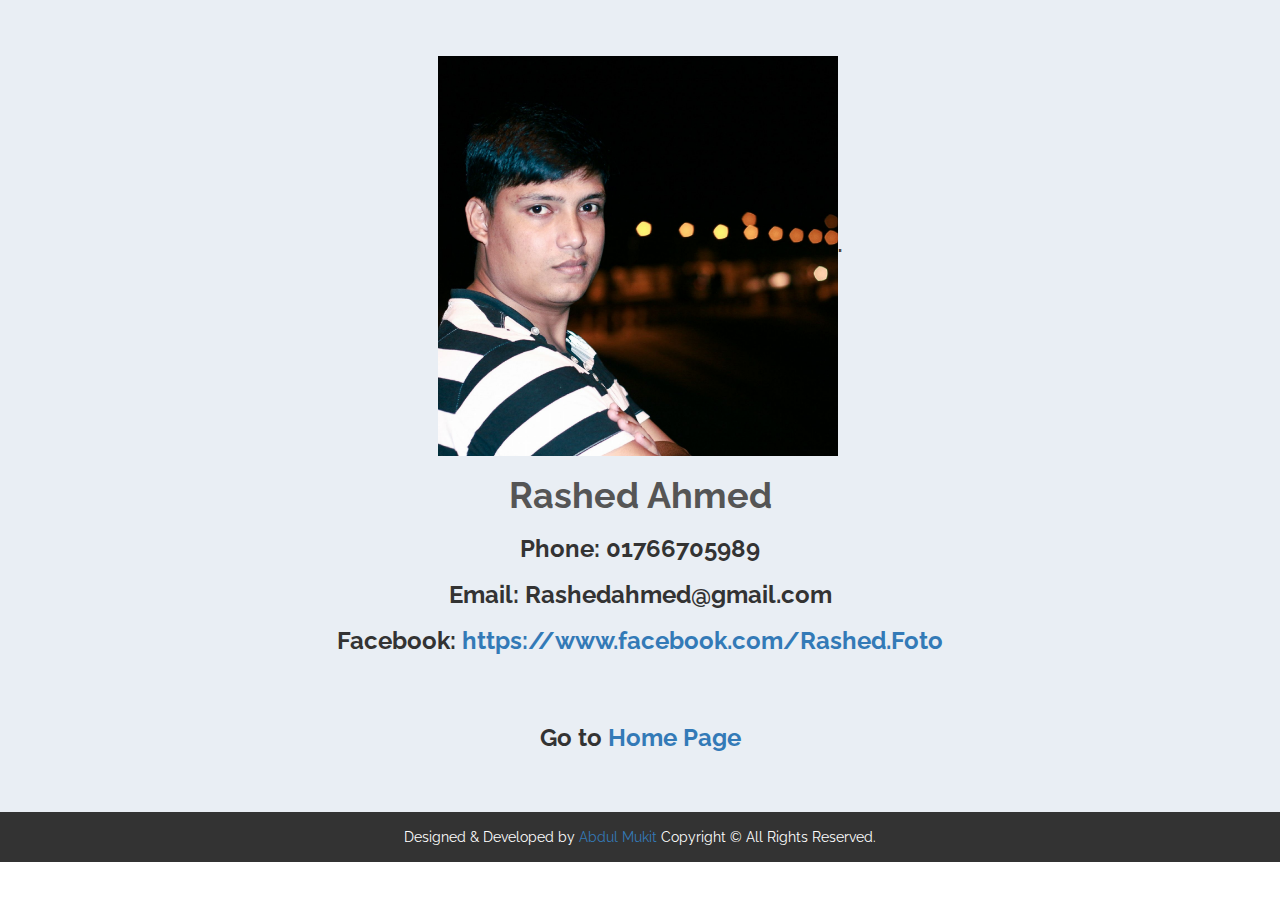
<file: aboutme.html>
<!DOCTYPE html>
<html>
	<head>
		<title>Photographer Rashed</title>
		<meta charset="UTF-8">
		<meta name="viewport" content="width=device-width, initial-scale=1.0">
		<!--page loading-->
		<script type="text/javascript" src="js/pace.js"></script>
		<link rel="stylesheet" type="text/css" href="css/pace-theme.css"/>
		<!-- css styles -->
		<link rel="stylesheet" type="text/css" href="css/bootstrap.min.css"/>
		<link href="https://fonts.googleapis.com/css?family=Raleway:400,500,700" rel="stylesheet">
		<link rel="stylesheet" href="https://maxcdn.bootstrapcdn.com/font-awesome/4.6.1/css/font-awesome.min.css">
		<link rel="stylesheet" type="text/css" href="css/slicknav.min.css"/>
		<link rel="stylesheet" type="text/css" href="css/animate.css"/>
		<link rel="stylesheet" type="text/css" href="css/reset.css"/>
		<link rel="stylesheet" type="text/css" href="style.css"/>
		<link rel="stylesheet" type="text/css" href="css/responsive.css"/>
		<link rel="stylesheet" type="text/css" href="css/animation-without-delay.css"/>
		<script src="https://ajax.googleapis.com/ajax/libs/jquery/1.10.1/jquery.min.js" type="text/javascript"></script> 
		<script type="text/javascript" src="js/respond.js"></script>
		<script type="text/javascript" src="js/caroufredsel.js"></script>
		
	</head>
	<body id="main">
	<!-- body content -->
		<div class="entire-content">
		<!-- About me Section -->
			<section class="portfolio section-padding about_me" data-stellar-background-ratio="0.5" id="portfolio">
				<div class="container">
					<div class="row">
						<div class="animation rashed_photo" data-animation="fadeInUp" >
							<img src="img/rashed.png"/>"
							<h1>Rashed Ahmed</h1>						
							<h3>Phone: 01766705989</h3>
							<h3>Email: Rashedahmed@gmail.com</h3>
							<h3>Facebook: <a href="https://www.facebook.com/Rashed.Foto">https://www.facebook.com/Rashed.Foto</a></h3>
							<br>
							<br>
							<h3>Go to <a href="index.html">Home Page</a></h3>
						</div>
					</div>
				</div>
			</section>			
		<!-- Footer Section -->
			<footer>
				<div class="copyright">
					<p>Designed & Developed by <a href="designer.html">Abdul Mukit</a> Copyright &copy; All Rights Reserved.</p>
				</div>
			</footer>
			<!-- javascripts -->
			<script type="text/javascript" src="js/bootstrap.min.js"></script>
			<script type="text/javascript" src="js/jquery.slicknav.min.js"></script>
			<script type="text/javascript" src="js/stellar.min.js"></script>
			<script type="text/javascript" src="js/jquery.waypoints.min.js"></script>
			<script type="text/javascript" src="js/nav.js"></script>
			<script type="text/javascript" src="js/main.js"></script>
		</div>
	</body>
</html>
</file>
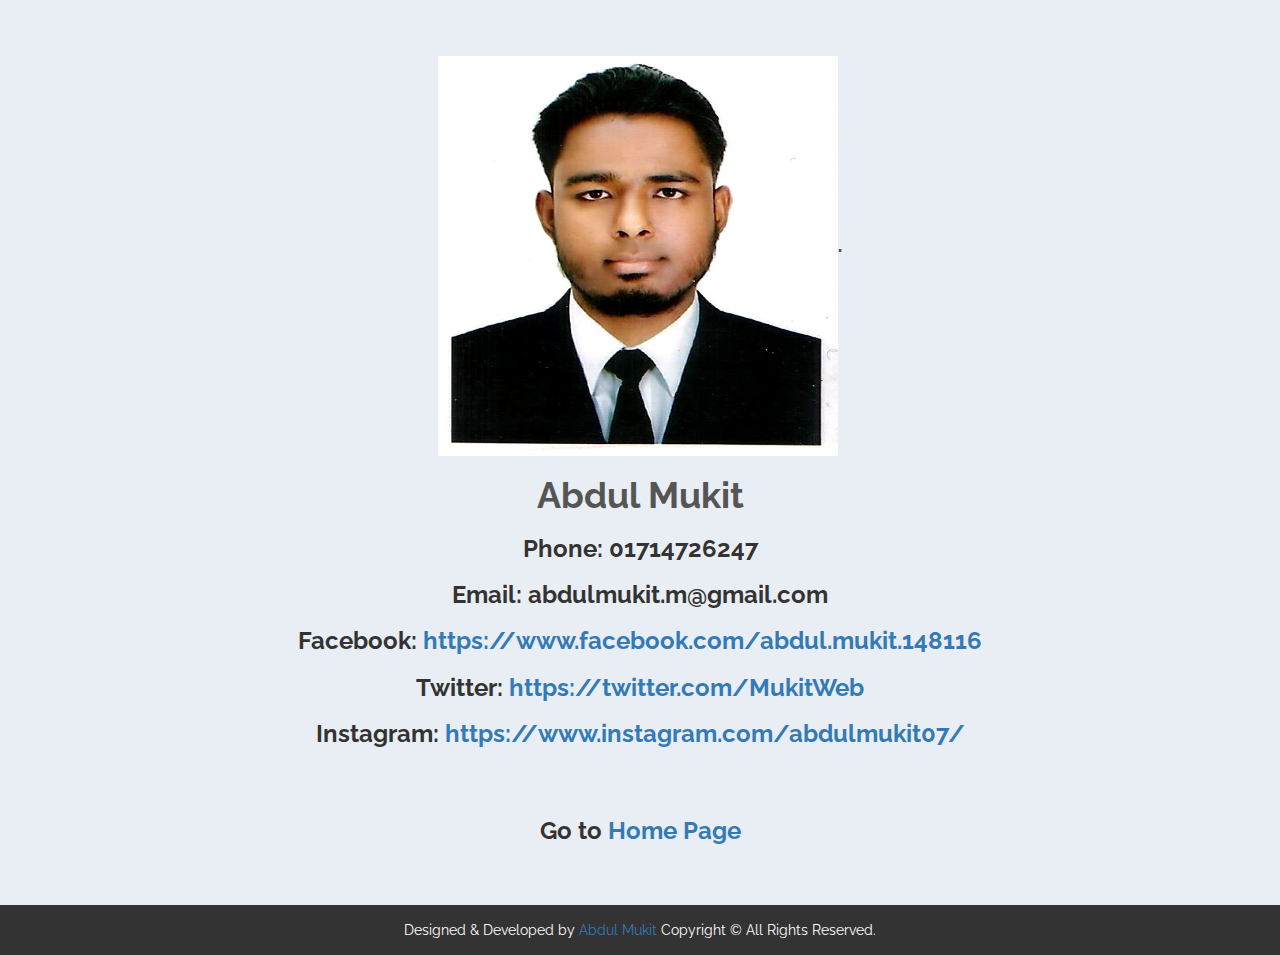
<file: designer.html>
<!DOCTYPE html>
<html>
	<head>
		<title>Developer Mukit</title>
		<meta charset="UTF-8">
		<meta name="viewport" content="width=device-width, initial-scale=1.0">
		<!--page loading-->
		<script type="text/javascript" src="js/pace.js"></script>
		<link rel="stylesheet" type="text/css" href="css/pace-theme.css"/>
		<!-- css styles -->
		<link rel="stylesheet" type="text/css" href="css/bootstrap.min.css"/>
		<link href="https://fonts.googleapis.com/css?family=Raleway:400,500,700" rel="stylesheet">
		<link rel="stylesheet" href="https://maxcdn.bootstrapcdn.com/font-awesome/4.6.1/css/font-awesome.min.css">
		<link rel="stylesheet" type="text/css" href="css/slicknav.min.css"/>
		<link rel="stylesheet" type="text/css" href="css/animate.css"/>
		<link rel="stylesheet" type="text/css" href="css/reset.css"/>
		<link rel="stylesheet" type="text/css" href="style.css"/>
		<link rel="stylesheet" type="text/css" href="css/responsive.css"/>
		<link rel="stylesheet" type="text/css" href="css/animation-without-delay.css"/>
		<script src="https://ajax.googleapis.com/ajax/libs/jquery/1.10.1/jquery.min.js" type="text/javascript"></script> 
		<script type="text/javascript" src="js/respond.js"></script>
		<script type="text/javascript" src="js/caroufredsel.js"></script>
		
	</head>
	<body id="main">
	<!-- body content -->
		<div class="entire-content">
		<!-- About me Section -->
			<section class="portfolio section-padding about_me" data-stellar-background-ratio="0.5" id="portfolio">
				<div class="container">
					<div class="row">
						<div class="animation rashed_photo" data-animation="fadeInUp" >
							<img src="img/mukit.png"/>"
							<h1>Abdul Mukit</h1>						
							<h3>Phone: 01714726247</h3>
							<h3>Email: abdulmukit.m@gmail.com</h3>
							<h3>Facebook: <a href="https://www.facebook.com/abdul.mukit.148116">https://www.facebook.com/abdul.mukit.148116</a></h3>
							<h3>Twitter: <a href="https://twitter.com/MukitWeb">https://twitter.com/MukitWeb</a></h3>
							<h3>Instagram: <a href="https://www.instagram.com/abdulmukit07/">https://www.instagram.com/abdulmukit07/</a></h3>
							<br>
							<br>
							<h3>Go to <a href="index.html">Home Page</a></h3>
						</div>
					</div>
				</div>
			</section>			
		<!-- Footer Section -->
			<footer>
				<div class="copyright">
					<p>Designed & Developed by <a href="designer.html">Abdul Mukit</a> Copyright &copy; All Rights Reserved.</p>
				</div>
			</footer>
			<!-- javascripts -->
			<script type="text/javascript" src="js/bootstrap.min.js"></script>
			<script type="text/javascript" src="js/jquery.slicknav.min.js"></script>
			<script type="text/javascript" src="js/stellar.min.js"></script>
			<script type="text/javascript" src="js/jquery.waypoints.min.js"></script>
			<script type="text/javascript" src="js/nav.js"></script>
			<script type="text/javascript" src="js/main.js"></script>
		</div>
	</body>
</html>
</file>
<file: css/pace-theme.css>
.pace {
  -webkit-pointer-events: none;
  pointer-events: none;

  -webkit-user-select: none;
  -moz-user-select: none;
  user-select: none;

  -webkit-perspective: 12rem;
  -moz-perspective: 12rem;
  -ms-perspective: 12rem;
  -o-perspective: 12rem;
  perspective: 12rem;

  z-index: 2000;
  position: fixed;
  height: 18rem;
  width: 18rem;
  margin: auto;
  top: 0;
  left: 0;
  right: 0;
  bottom: 0;
}

.pace.pace-inactive .pace-progress {
  display: none;
}

.pace .pace-progress {
  position: fixed;
  z-index: 2000;
  display: block;
  position: absolute;
  left: 0;
  top: 0;
  height: 18rem;
  width: 18rem !important;
  line-height: 18rem;
  font-size: 6rem;
  border-radius: 50%;
  background: rgba(34, 153, 221, 0.8);
  color: #fff;
  font-family: "Helvetica Neue", sans-serif;
  font-weight: 100;
  text-align: center;

  -webkit-animation: pace-theme-center-circle-spin linear infinite 2s;
  -moz-animation: pace-theme-center-circle-spin linear infinite 2s;
  -ms-animation: pace-theme-center-circle-spin linear infinite 2s;
  -o-animation: pace-theme-center-circle-spin linear infinite 2s;
  animation: pace-theme-center-circle-spin linear infinite 2s;

  -webkit-transform-style: preserve-3d;
  -moz-transform-style: preserve-3d;
  -ms-transform-style: preserve-3d;
  -o-transform-style: preserve-3d;
  transform-style: preserve-3d;
}

.pace .pace-progress:after {
  content: attr(data-progress-text);
  display: block;
}

@-webkit-keyframes pace-theme-center-circle-spin {
  from { -webkit-transform: rotateY(0deg) }
  to { -webkit-transform: rotateY(360deg) }
}

@-moz-keyframes pace-theme-center-circle-spin {
  from { -moz-transform: rotateY(0deg) }
  to { -moz-transform: rotateY(360deg) }
}

@-ms-keyframes pace-theme-center-circle-spin {
  from { -ms-transform: rotateY(0deg) }
  to { -ms-transform: rotateY(360deg) }
}

@-o-keyframes pace-theme-center-circle-spin {
  from { -o-transform: rotateY(0deg) }
  to { -o-transform: rotateY(360deg) }
}

@keyframes pace-theme-center-circle-spin {
  from { transform: rotateY(0deg) }
  to { transform: rotateY(360deg) }
}
</file>
<file: style.css>
header{
	color:#fff;
	height:112px;
	line-height:112px;
	position:fixed;
	width:100%;
	z-index:100;
}
header a.logo{
	float:left;
}
header a.logo h3, header a.logo p {
	color:#fff;
}
header a.logo h3{
	margin-top:30px;
}
header a.logo p{
	margin-top: -165px;
    margin-left: 43px;
}
header a.logo h1 .primary{
	font-size:20px;
	margin-top:5px;
}

header nav{
	float:right;
	font-weight:bold;
}

header nav > ul > li{
	padding-left:30px;
	float:left;
}

header nav > ul > li a{
	color:#fff;
	transition:all 0.2s ease-in;
	-webkit-transition:all 0.2s ease-in;
	-moz-transition:all 0.2s ease-in;
}

a:focus{
	color:#fff;
	text-decoration:none;
}

header nav ul li a:hover, header nav ul li a:active{
	color:#e74c3c;
	text-decoration:none;
}

.dropdown-content{
	background:#34495e;
	width:200px;
	padding-left:20px;
	position:absolute;
	top:130px;
	transition:all 0.3s ease-in;
	transform:scale(0,0);
}

.dropdown-content ul{
	display:none;
}

.dropdown-content ul li{
	display:block;
	height:40px;
	line-height:40px;
}

nav ul li:hover ul{
	display:block;
}

nav ul li:hover .dropdown-content{
	top:112px;
	transform:scale(1,1);
}

li.active > a{
	color:#e74c3c;
}

/** slider section **/
.slider, .slider ul.slider-carousel, .slider ul.slider-carousel li{
	height:600px;
	width:100%;
	text-align:center;
	color:#fff;
}

.slider ul.slider-carousel li h1{
	margin-bottom:30px;
	margin-top:150px;
	color:#fff;
}

.slider ul.slider-carousel li p{
	margin-bottom:50px;
}

.slider ul.slider-carousel li a{
	padding:10px 50px;
	margin-right:10px;
	color:#fff;
	font-weight:bold;
	transition:all 0.3s ease-in;
	-webkit-transition:all 0.3s ease-in;
	-moz-transition:all 0.3s ease-in;
}

.slider ul.slider-carousel li a:last-child{
	margin-right:0px;
}

.img1{
	background:url(img/img1.png);
	background-size:100% 100%;
}

.img2{
	background:url(img/img2.png);
	background-size:100% 100%;
}

.img3{
	background:url(img/img3.png);
	background-size:100% 100%;
}
.img4{
	background:url(img/IMG_13155555555555.jpg);
	background-size:100% 100%;
}

.img5{
	background:url(img/img2.png);
	background-size:100% 100%;
}

.img6{
	background:url(img/img3.png);
	background-size:100% 100%;
}

.img7{
	background:url(img/pexels-photo-257360.jpeg);
	background-size:100% 100%;
}
.img8{
	background:url(img/Rashed_01766705989.JPG);
	background-size:100% 100%;
}

.img9{
	background:url(img/Rashed_01766705989----.jpg);
	background-size:100% 100%;
}

.img10{
	background:url(img/Rashed_01766705989.JPG);
	background-size:100% 100%;
}

.slider ul.slider-carousel li a.cta1:hover{
	background-color:#ff695a;
	border-radius:5px;
	-webkit-border-radius:5px;
	-moz-border-radius:5px;
}

.slider ul.slider-carousel li a.cta2:hover{
	background-color:#3f9cfa;
	border-radius:5px;
	-webkit-border-radius:5px;
	-moz-border-radius:5px;
}

.slider ul.sliderpager li{
	padding:0 3px;
}

.slider ul.sliderpager li a{
	color:#34495e;
}

.slider ul.sliderpager li.selected a{
	color:#e74c3c;
}
/****portfolio Section****/
.portfolio{
	color:#000;
	text-align:center;
	background-color:#E9EEF4;
}
.portfolio .portfolio-header .blue{
	color:blue;
}

.portfolio .inner-content{
	position:relative;
	width:270px;
	height:225px;
}


.portfolio .inner-content img{
	width:100%;
	height:100%;
}

.portfolio .inner-content .overlay-content{
	position:absolute;
	top:100%;
	left:0;
	text-align:center;
	background:rgba(0,0,0,0.8);
	width:100%;
	height:100%;
	transition:all 0.3s ease-in;
	-webkit-transition:all 0.3s ease-in;
	-moz-transition:all 0.3s ease-in;
}

.portfolio .inner-content .overlay-content h3, .portfolio .inner-content .overlay-content p{
	color:#fff;
}

.portfolio .inner-content .overlay-content h3{
	padding-top:20%;
	font-size:20px;
	color:#e74c3c;
	margin-top:0px;
}

.portfolio .inner-content:hover .overlay-content{
	top:0;
}

.portfolio .inner-content .overlay-content p a{
	color:#2d82d8;
	font-weight:bold;
}


.portfolio .portfolio-nav{
	text-align:center;
	margin-top:30px;
}

.portfolio .portfolio-nav li{
	cursor:pointer;
	margin-right:10px;
	font-size:14px;
	width:28px;
	height:28px;
	line-height:25px;
	background-color:#333;
	color:#fff;
	font-weight:bold;
	border-radius:50%;
	-webkit-border-radius:50%;
	-moz-border-radius:50%;
}

.portfolio-carousel li{
	margin-right:10px;
	margin-left:10px;
}

.portfolio-carousel li:last-child{
	margin-right:0px;
}

.portfolio .portfolio-nav li:hover{
	background-color:#e74c3c;
}

/**testimonial**/
.testimonials{
	background-color:#E9EEF4;
	color:#000;
}

.testimonial-carousel li{
	text-align:center;
	margin:0 300px;
}

blockquote{
	border:none;
	line-height:1.5em;
	position:relative;
	font-size:14px;
	color:#000;
	display:inline-block;
	padding:0;
}

blockquote:before{
	position:absolute;
	content:"\f10d";
	top: -5px;
	left: -20px;
	font-family:FontAwesome;
}

blockquote:after{
	position:absolute;
	content:"\f10e";
	bottom:-5px;
	right:-20px;
	font-family:FontAwesome;
}

.testimonial-carousel li img{
	width:150px;
	height:150px;
	border-radius:50%;
	-webkit-border-radius:50%;
	-moz-border-radius:50%;	
	margin-bottom:30px;
}

.testimonial-carousel li p.name{
	color:#e74c3c;
	font-weight:bold;
}

.testimonial-carousel li p.position{
	font-weight:bold;
	margin-bottom:30px;
}

.testipager li{
	margin-right:5px;
}

.testipager li:last-child{
	margin-right:0px;
}

.testipager li a{
	color:#fff;
}

.testipager li.selected a{
	color:#e74c3c;
}

/**Blog Post**/
.blog{
	background-color:#E9EEF4;
}

.blog b.date{
	color:#333;
}

.blog h3 a{
	transition:all 0.3s ease-in;
	-webkit-transition:all 0.3s ease-in;
	-moz-transition:all 0.3s ease-in;
}

.blog h3 a:hover{
	color:#e74c3c;
}

/**contact Us**/

.contact{
	background-color:#E9EEF4;
	color:#000;
}

form.contact-form{
	width:50%;
	margin:0 auto;
	text-align:center;
}

input:not([type=submit]), textarea{
	width:100%;
	margin-bottom:15px;
	color:#777;
	padding-left:20px;
	box-shadow:3px 3px 5px rgba(0,0,0,0.3) inset;
	border:none;
}

textarea{
	padding-top:10px;
}

input:not([type=submit]){
	height:40px;
	line-height:40px;
}

#submit{
	padding:10px 30px;
	color:#fff;
	background-color:#e74c3c;
	border:none;
	font-weight:bold;
	transition:all 0.3s ease-in;
	-webkit-transition:all 0.3s ease-in;
	-moz-transition:all 0.3s ease-in;
}

#submit:hover{
	border-radius:5px;
	-webkit-border-radius:5px;
	-moz-border-radius:5px;
}

/**Footer style**/
footer{
	margin-top:-55px;
}
.copyright{
	text-align:center;
	color:#fff;
	background-color:#333;
	height:50px;
	line-height:50px;
	margin-top:50px;
}

footer p span.primary{
	padding-left:0px;
}

.copyright p{
	margin:0 0 0 0;
}
.rashed_photo img{
	width:400px;
	height:400px;
}
</file>
<file: css/responsive.css>
.slicknav_menu{
	display:none;
}

/**menu Responsive styles**/

@media screen and (max-width:1200px){
	.portfolio .inner-content .overlay-content{
		padding-right: 45px;
		padding-left: 10px;
		text-align: center;
	}	
}
@media screen and (max-width:992px){
	.slider{
		margin-top:112px;
	}
	
	header{
		margin-top:-112px;
		background:#34495e;
	}
	
	#menu{
		display:none;
	}

	.slicknav_menu{
		display:inline-block;
		position:fixed;
		background:rgba(0,0,0,0);
		z-index:1000;
		right:0px;
		margin-top:-112px;
	}
	
	.slicknav_btn{
		background:#e74c3c;
		margin:35px 30px 0 0;
	}
	
	.slicknav_nav{
		background:#34495e;
		width:200px;
	}
	
	.slicknav_nav li{
		margin:0p;
		padding:0p;
		height:3em;
		line-height:3em;
		width:200px;
		border-bottom:1px solid #2e4155;
		border-top:1px solid #3d5267;
		text-align:center;
	}
	
	.slicknav_nav li a{
		margin:0;
		padding:0;
	}
	
	.slicknav_nav li a:hover{
		color:#e74c3c;
		background-color:rgba(0,0,0,0);
	}
	

/**Slider Responsive styles**/
	.slider, .slider ul.slider-carousel, .slider ul.slider-carousel li{
		height:450px;
	}
	
	.slider ul.slider-carousel li h1{
		margin-top:100px;
		margin-bottom:30px;
	}
	
/**Team Responsive styles**/
	.portfolio{
		background:none;
		background-color:##E9EEF4;
		margin-left: 20px;
	}
	.portfolio-carousel li{
		margin-right:0px;
		margin-left:0px;
	}
	.portfolio-carousel h3{
		font-size:14px;
	}
	.portfolio .inner-content{
		width:140px;
		height:120px;
	}
	.portfolio .inner-content img{
		width:100%;
		height:100%;
	}
	.portfolio .inner-content .overlay-content h3 {
		font-size: 15px;
		margin-top: -20px;
		width:100%;
	}
	.portfolio .inner-content .overlay-content{
		padding-right: 0px;
		padding-left: 0px;
		text-align: center;
	}
/**contact us**/
	.contact{
		background:none;
		background-color:##E9EEF4;
	}
	form.contact-form{
		width:70%;
	}
/**footer responsive**/
	footer{
		text-align:center;
	}
	
/**responsive menu**/
	.dropdown-content{
		display:none;
		transition:all 0.3s ease-in;
		transform:scale(1,1);
	}

	.dropdown-content li{
		display:block;
		height:40px;
		line-height:40px;
	}
	
}

@media screen and (max-width:700px){
	.slider, .slider ul.slider-carousel, .slider ul.slider-carousel li{
		height:350px;
	}
	
	.slider ul.slider-carousel li h1{
		margin-top:70px;
		margin-bottom:30px;
	}
	.portfolio .inner-content .overlay-content h3 {
		font-size: 15px;
		margin-top: -20px;
		width:100%;
	}

	.testimonial-carousel li{
		margin:0 100px;
	}	
}

@media screen and (max-width:400px){
	.slider, .slider ul.slider-carousel, .slider ul.slider-carousel li{
		height:250px;
	}
	
	.slider ul li a{
		display:block;
		padding:0px;
		width:100%;
		text-align:center;
	}
	
	.slider ul.slider-carousel li h1{
		margin-top:25px;
		margin-bottom:15px;
		font-size:30px;
	}	
	.slider ul.slider-carousel li p{
		margin-bottom:20px;
	}	

	.testimonial-carousel li{
		margin:0 50px;
	}
	.about_me{
		margin:0px;
	}
	.about_me h1, h3{
		font-size:20px;
	}
}

@media screen and (max-width:328px){
	.slicknav_btn{
		background:#e74c3c;
		margin:35px 0px 0 0;
	}
	
	.slider ul.slider-carousel li h1{
		margin-top:20px;
		margin-bottom:10px;
		font-size:25px;
	}	
	.slider ul.slider-carousel li p{
		margin-bottom:20px;
	}
}

/**Portfolio and team Responsive styles**/
@media screen and (max-width:1200px){
	.testimonial-carousel li{
		margin:0 200px;
	}
}

@media screen and (max-width:992px){
	.portfolio-carousel h3{
		font-size:12px;
	}
	.portfolio .inner-content{
		width:180px;
		height:150px;
	}
	.portfolio li p{
		font-size:10px;
	}
/**Team Responsive styles**/	
	.team-carousel h3{
		font-size:12px;
	}
	.team .inner-content{
		width:180px;
		height:150px;
	}
	.team li p{
		font-size:12px;
	}
	.testimonials{
		background:none;
		background-color:##E9EEF4;
	}
	.testimonial-carousel li{
		margin:0 100px;
	}	
}


/**Team Responsive styles**/
</file>
<file: css/animation-without-delay.css>
.animated{
	animation-duration:2;
	-webkit-animation-duration:2s;
	-moz-animation-duration:2s;
}

.container{
	overflow: hidden;
}

header .container{
	overflow:visible;
}

/*
.services-content .row .col-md-4:nth-child(1) .animation
{
	animation-delay:0;
	-webkit-animation-delay:0;
	-moz-animation-delay:0;
}

.services-content .row .col-md-4:nth-child(2) .animation
{
	animation-delay:0.3s;
	-webkit-animation-delay:0.3s;
	-moz-animation-delay:0.3s;
}

.services-content .row .col-md-4:nth-child(3) .animation
{
	animation-delay:0.6s;
	-webkit-animation-delay:0.6s;
	-moz-animation-delay:0.6s;
}

.blog .row .col-md-4:nth-child(2) .animation
{
	animation-delay:0.3s;
	-webkit-animation-delay:0.3s;
	-moz-animation-delay:0.3s;
}

.blog .row .col-md-4:nth-child(3) .animation
{
	animation-delay:0.6s;
	-webkit-animation-delay:0.6s;
	-moz-animation-delay:0.6s;
}

footer .row .col-md-4:nth-child(2) .animation
{
	animation-delay:0.3s;
	-webkit-animation-delay:0.3s;
	-moz-animation-delay:0.3s;
}

footer.row .col-md-4:nth-child(3) .animation
{
	animation-delay:0.6s;
	-webkit-animation-delay:0.6s;
	-moz-animation-delay:0.6s;
}
*/

.services i{
	transition:all 0.3s ease-in;
	-webkit-transition:all 0.3s ease-in;
	-moz-transition:all 0.3s ease-in;
}
.services i:hover{
	transform:rotatey(180deg) scale(1.5, 1.5);
	-webkit-transform:rotatey(180deg) scale(1.5, 1.5);
	-moz-transform:rotatey(180deg) scale(1.5, 1.5);
}

.team img{
	transition:all 0.3s ease-in;
	-webkit-transition:all 0.3s ease-in;
	-moz-transition:all 0.3s ease-in;	
}

.team li .inner-content{
	overflow:hidden;
}
 
.team .inner-content:hover img{
	transform:scale(1.5, 1.5);
	-webkit-transform:scale(1.5, 1.5);
	-moz-transform:scale(1.5, 1.5);	
}

@media screen and (max-width: 992px){
	.animation{
		animation:none;
		-webkit-animation:none;
		-moz-animation:none;		
	}
}
</file>
